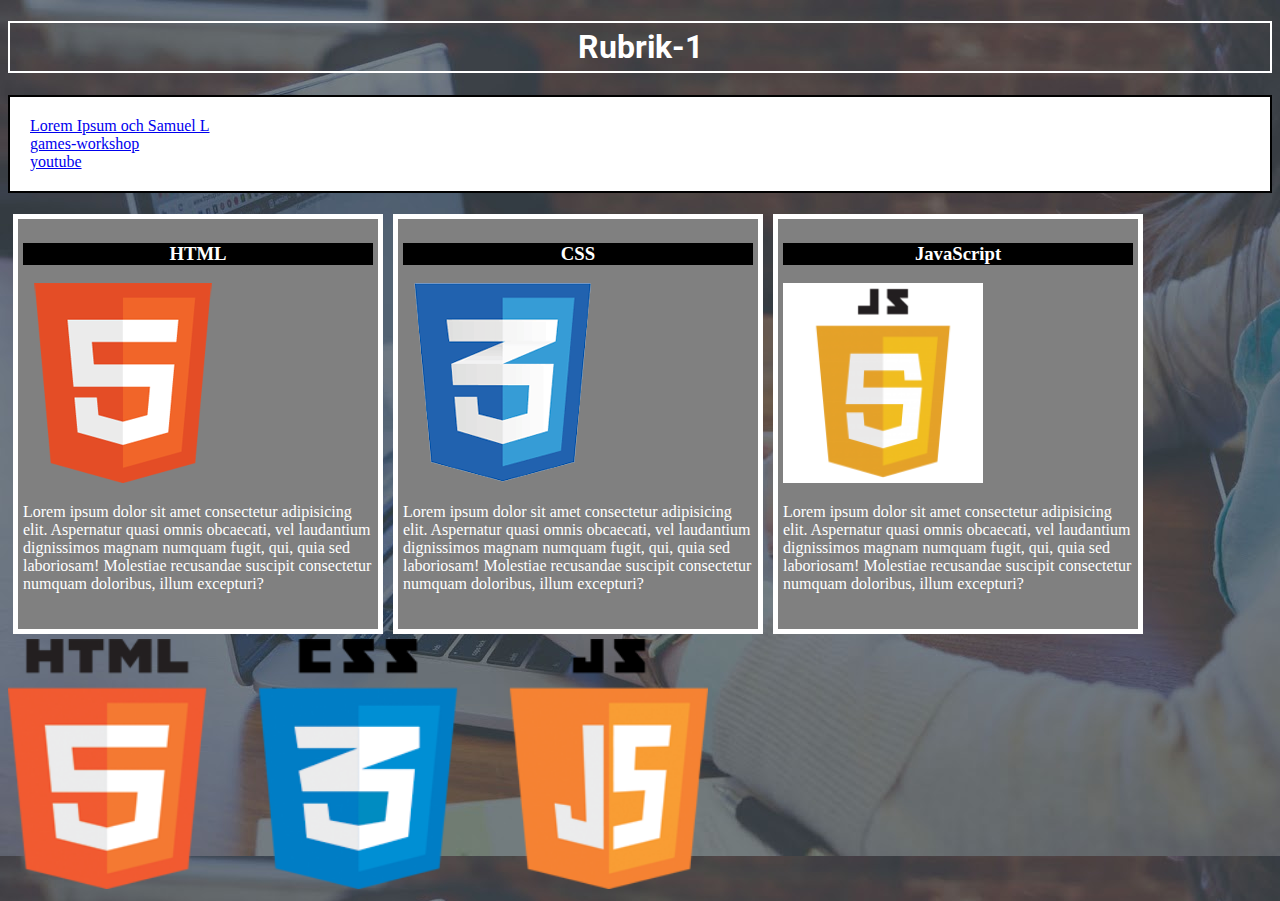
<file: index.html>
<!DOCTYPE html>
<html lang="en">
<head>
    <meta charset="UTF-8">
    <meta name="viewport" content="width=device-width, initial-scale=1.0">
    <title>Övning</title>
    <link rel="stylesheet" href="./style.css">
    <link rel="preconnect" href="https://fonts.googleapis.com">
<link rel="preconnect" href="https://fonts.gstatic.com" crossorigin>
<link href="https://fonts.googleapis.com/css2?family=Roboto:wght@500&display=swap" rel="stylesheet">
</head>
<body>
    <h1 class="Rubrik-1">Rubrik-1</h1>
    <ul>
        <li><a href="./about.html">Lorem Ipsum och Samuel L</a></li>
        <li><a href="https://www.games-workshop.com/en-SE/Warhammer-40-000">games-workshop</a></li>
        <li><a href="https://www.youtube.com">youtube</a></li>
    </ul>
   <div>
    <h3>HTML</h3>
    <img src="./img/logo_html.png" alt="html" height="200" width="200">
    <p>
        Lorem ipsum dolor sit amet consectetur adipisicing elit. Aspernatur quasi omnis obcaecati, vel laudantium dignissimos magnam numquam fugit, qui, quia sed laboriosam! Molestiae recusandae suscipit consectetur numquam doloribus, illum excepturi?
    </p>
   </div>

   <div>
    <h3>CSS</h3>
    <img src="./img/logo_css.png" alt="css" height="200" width="200">
    <p>
        Lorem ipsum dolor sit amet consectetur adipisicing elit. Aspernatur quasi omnis obcaecati, vel laudantium dignissimos magnam numquam fugit, qui, quia sed laboriosam! Molestiae recusandae suscipit consectetur numquam doloribus, illum excepturi?
    </p>
   </div>

   <div>
    <h3>JavaScript</h3>
    <img src="./img/logo_javascript.png" alt="JavaScript" height="200" width="200">
    <p>
        Lorem ipsum dolor sit amet consectetur adipisicing elit. Aspernatur quasi omnis obcaecati, vel laudantium dignissimos magnam numquam fugit, qui, quia sed laboriosam! Molestiae recusandae suscipit consectetur numquam doloribus, illum excepturi?
    </p>
   </div>
   <br>
   <img src="./img/logo-html-css-js.png" alt="just a pic" height="250" width="700">
</body>
</html>
</file>
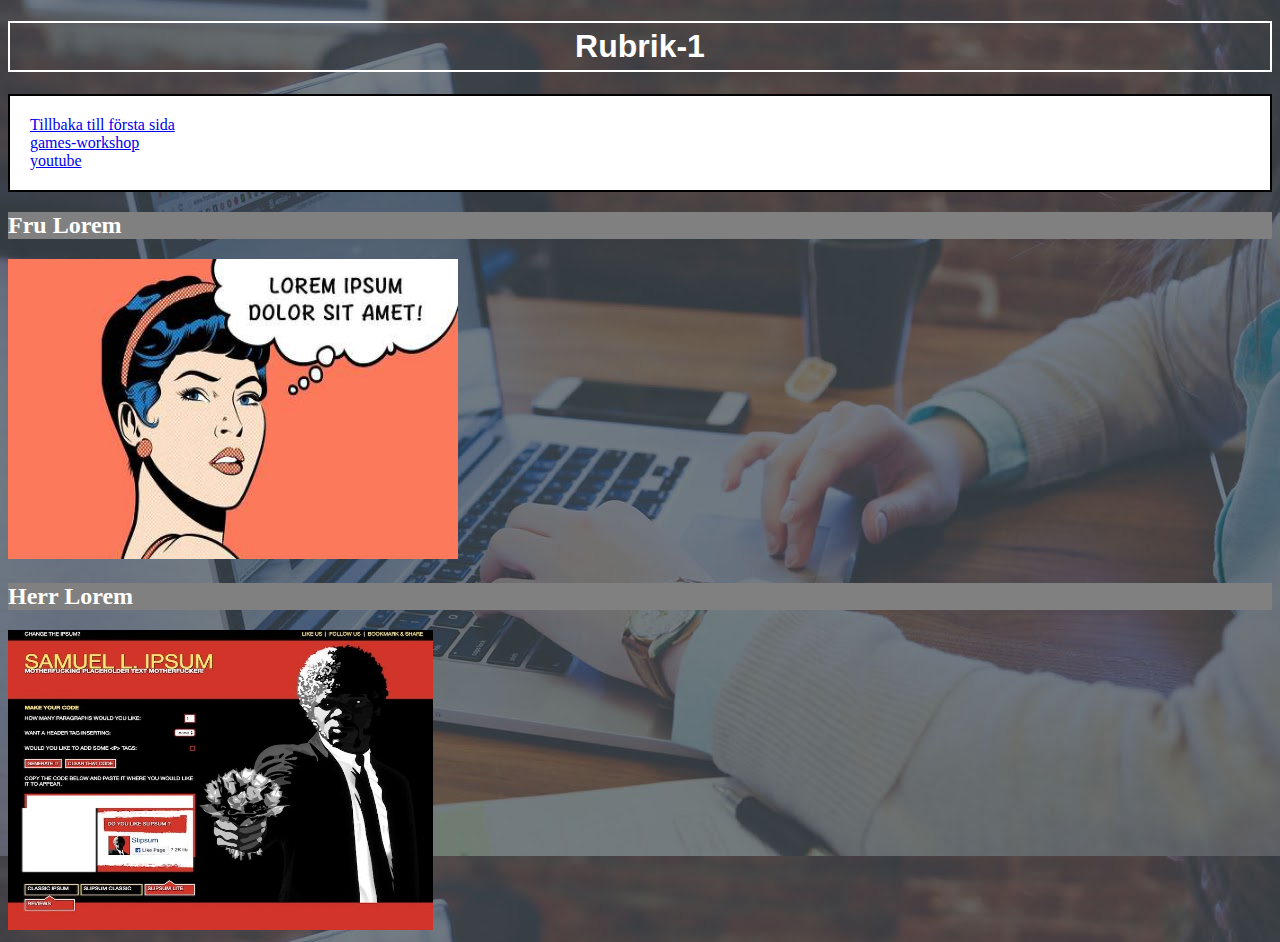
<file: about.html>
<!DOCTYPE html>
<html lang="en">
<head>
    <meta charset="UTF-8">
    <meta name="viewport" content="width=device-width, initial-scale=1.0">
    <title>Document</title>
    <link rel="stylesheet" href="style.css">
</head>
<body>
    <h1>Rubrik-1</h1>
    <ul>
        <li><a href="./index.html">Tillbaka till första sida</a></li>
        <li><a href="https://www.games-workshop.com/en-SE/Warhammer-40-000">games-workshop</a></li>
        <li><a href="https://www.youtube.com">youtube</a></li>
    </ul>
    <h2>Fru Lorem</h2>
    <img src="./img/lorem (1).jpg" alt="Fru Lorem" height="300" width="450">
    <br>
    <h2>Herr Lorem</h2>
    <img src="./img/Samuel-L (1).jpg" alt="Herr Lorem" height="300" width="425">
</body>
</html>
</file>
<file: style.css>
/*
border and stuff idk
*/

h1{
    color: white;
    text-align: center;
    border: 2px solid white;
    padding: 5px;
    font-family: 'Roboto', sans-serif;
}

h2{
    color: white;
    background-color: grey;
}

div{
    color: white;
    background-color: grey;
    background-blend-mode: darken;
    height: 400px;
    width: 350px;
    border: 5px solid white;
    padding: 5px;
    margin: 5px;
    float: left;
}

h3{
    background-color: black;
    text-align: center;
}

body{
    background-image: url("./img/showcase.jpg");
}

ul{
    color: white;
    background-color: white;
    border: 2px solid black;
    padding: 20px;
}
</file>
